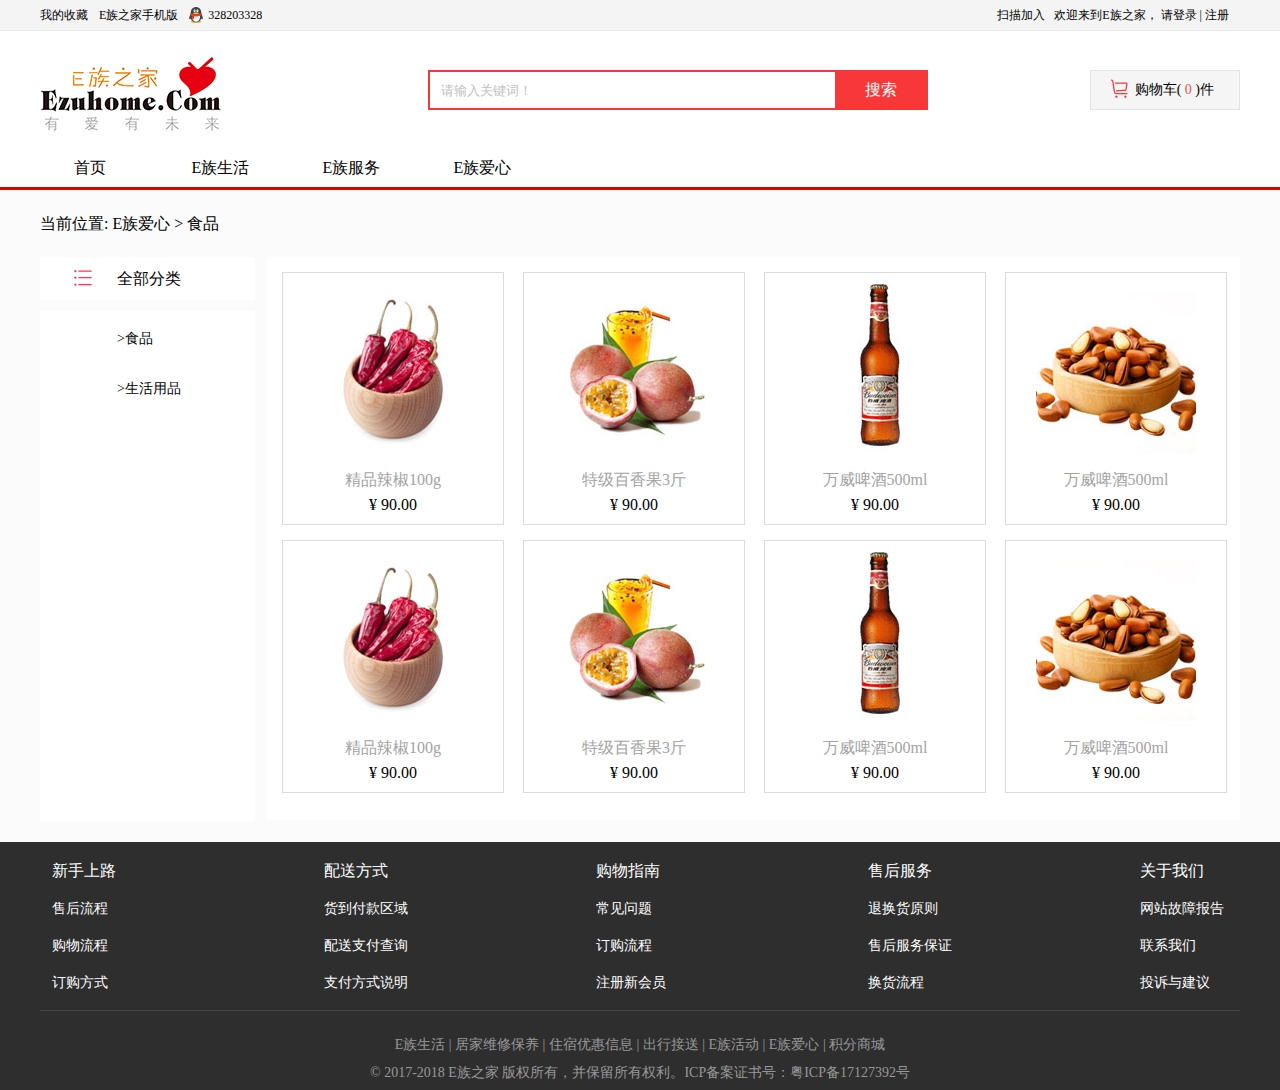
<file: 雪梨6/index.html>
<!DOCTYPE html>
<html>
    <head>
        <meta charset="UTF-8">
        <title>商品</title>
        <link rel="stylesheet" href="style.css">
    </head>
    <body>
        <div class="header1">
            <div class="lianxi">
                <div class="zuo">
                <p>我的收藏</p>
                <p>E族之家手机版</p>
                <img src="qq.png" alt="qq" class="qq">
                <p>328203328</p>
                </div>
            <div class="you">
                <p>
                <span>扫描加入 &nbsp 欢迎来到E族之家，</span>
                <a href="#">请登录</a>
                |
                <a href="">注册</a>
                </p>
            </div> 
            </div>
        </div>
        <div class="header2">
            <div class="NR">
                <img src="logo.png" alt="logo" class="logo">
                <a href="#" >
                    <img src="购物车.png" alt="购物车">
                    <p>
                    购物车(
                    <span style="color: #f14e4e">0</span>
                    )件
                    </p>
                </a>
                <div class="sousuo">
                    <form action="#" method="GET"><input type="text" placeholder="&nbsp&nbsp&nbsp请输入关键词！" style="width: 405px;height: 36px;outline: none;border: 0;"></form>
                    <a href="#" class="zi">搜索</a>
                </div>
                 <ul>
                    <a href="#"><li style="margin-left:5px ">首页</li></a>
                    <a href="#"><li>E族生活</li></a>
                    <a href="#"><li>E族服务</li></a>
                    <a href="#"><li>E族爱心</li></a>
                </ul>
            </div>
        </div>
        <div class="zt">
             <div class="zw">
                <p>
                当前位置:
                <a href="#">E族爱心</a>
                >
                <a href="#">食品</a>
                </p>
            <a href="#" class="fenlei">
                <img src="菜单.png" alt="菜单">
                <p>全部分类</p>
            </a>
            <div class="shop">
                <ul class="lajiao">
                    <a href="#">
                    <li>
                        <img src="辣椒.jpg" alt="辣椒">
                        <p style="color:#a3a3a3">精品辣椒100g<p>
                        <p>¥ 90.00</p>
                    </li>
                    </a>
                </ul>
                <ul class="lajiao">
                    <a href="#">
                    <li>
                        <img src="百香果.jpg" alt="辣椒">
                        <p style="color:#a3a3a3">特级百香果3斤<p>
                        <p>¥ 90.00</p>
                    </li>
                    </a>
                </ul>
                <ul class="lajiao">
                    <a href="#">
                    <li>
                        <img src="啤酒.jpg" alt="辣椒">
                        <p style="color:#a3a3a3">万威啤酒500ml<p>
                        <p>¥ 90.00</p>
                    </li>
                    </a>
                </ul>
                <ul class="lajiao">
                    <a href="#">
                    <li>
                        <img src="松子.jpg" alt="辣椒">
                        <p style="color:#a3a3a3">万威啤酒500ml<p>
                        <p>¥ 90.00</p>
                    </li>
                    </a>
                </ul>
                <ul class="lajiao">
                    <a href="#">
                    <li>
                        <img src="辣椒.jpg" alt="辣椒">
                        <p style="color:#a3a3a3">精品辣椒100g<p>
                        <p>¥ 90.00</p>
                    </li>
                    </a>
                </ul>
                <ul class="lajiao">
                    <a href="#">
                    <li>
                        <img src="百香果.jpg" alt="辣椒">
                        <p style="color:#a3a3a3">特级百香果3斤<p>
                        <p>¥ 90.00</p>
                    </li>
                    </a>
                </ul>
                <ul class="lajiao">
                    <a href="#">
                    <li>
                        <img src="啤酒.jpg" alt="辣椒">
                        <p style="color:#a3a3a3">万威啤酒500ml<p>
                        <p>¥ 90.00</p>
                    </li>
                    </a>
                </ul>
                <ul class="lajiao">
                    <a href="#">
                    <li>
                        <img src="松子.jpg" alt="辣椒">
                        <p style="color:#a3a3a3">万威啤酒500ml<p>
                        <p>¥ 90.00</p>
                    </li>
                    </a>
                </ul>
            </div>
            <div class="jincheng">
                <ul>
                <li><a href="#">>食品</a></li>
                <li><a href="#">>生活用品</a></li>
                </ul>
            </div>
            </div>
        </div>
        <div class="jiewei">
            <div class="juti">
            <div class="liebiao">
            <table>
                <tr>
                    <td ><a href="#"style="font-size: 16px">新手上路</a></td>
                    <td ><a href="#"style="font-size: 16px">配送方式</a></td>
                    <td ><a href="#"style="font-size: 16px">购物指南</a></td>
                    <td ><a href="#"style="font-size: 16px">售后服务</a></td>
                    <td style="width: 98px; height: 35px;"><a href="#"style="font-size:16px;">关于我们</a></td>
                </tr>
                <tr>
                    <td><a href="#">售后流程</a></td>
                    <td><a href="#">货到付款区域</a></td>
                    <td><a href="#">常见问题</a></td>
                    <td><a href="#">退换货原则</a></td>
                    <td style="width: 98px; height: 35px; " ><a href="#">网站故障报告</a></td>
                </tr>
                <tr>
                    <td><a href="#">购物流程</a></td>
                    <td><a href="#">配送支付查询</a></td>
                    <td><a href="#">订购流程</a></td>
                    <td><a href="#">售后服务保证</a></td>
                    <td style="width: 98px; height: 35px; " ><a href="#">联系我们</a></td>
                </tr>
                <tr>
                    <td><a href="#">订购方式</a></td>
                    <td><a href="#">支付方式说明</a></td>
                    <td><a href="#">注册新会员</a></td>
                    <td><a href="#">换货流程</a></td>
                    <td style="width: 98px; height: 35px; " ><a href="#">投诉与建议</a></td>
                </tr>
            </table>
            
            </div>
            <div class="dd">
            <p>E族生活  |  居家维修保养  |  住宿优惠信息  |  出行接送  |  E族活动  |  E族爱心  |  积分商城 </p>
            <p>© 2017-2018  E族之家  版权所有，并保留所有权利。ICP备案证书号：粤ICP备17127392号</p>
            </div> 
            </div>
            
        </div>

    </body>
</html>
</file>
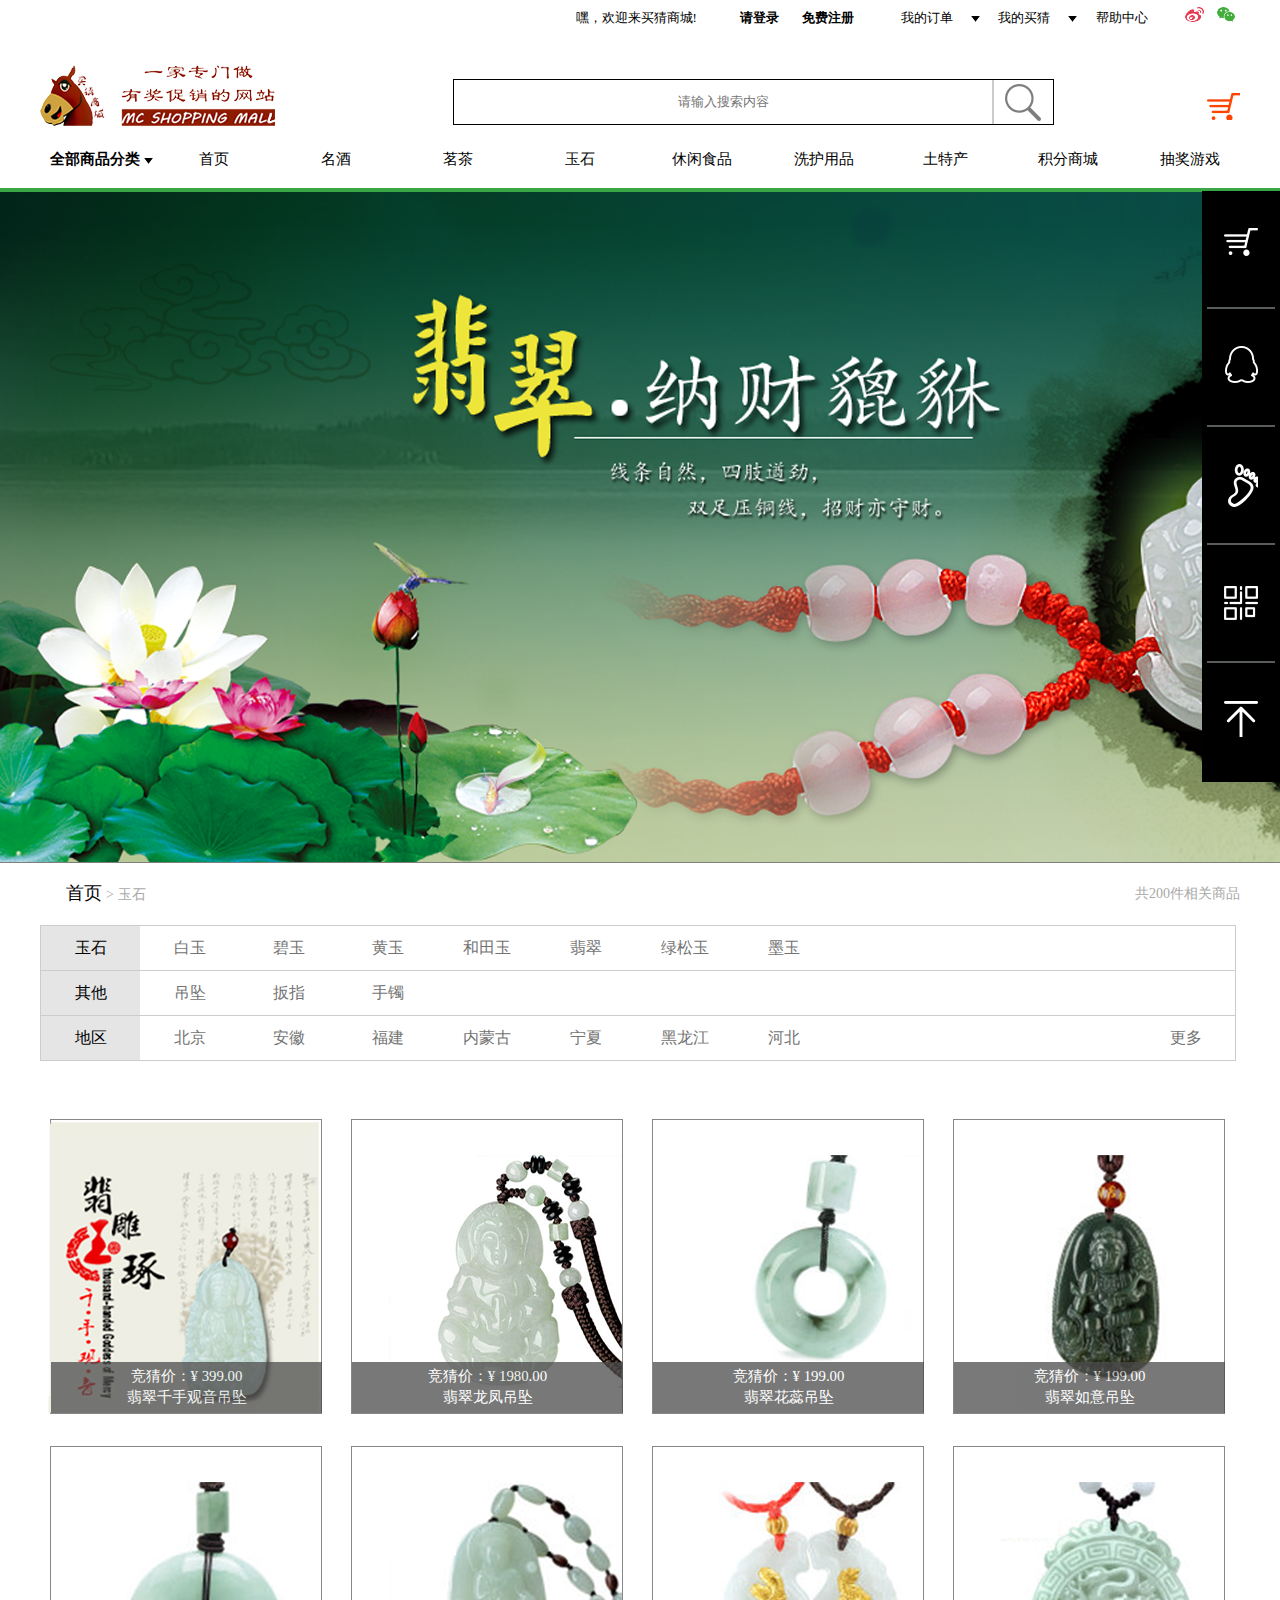
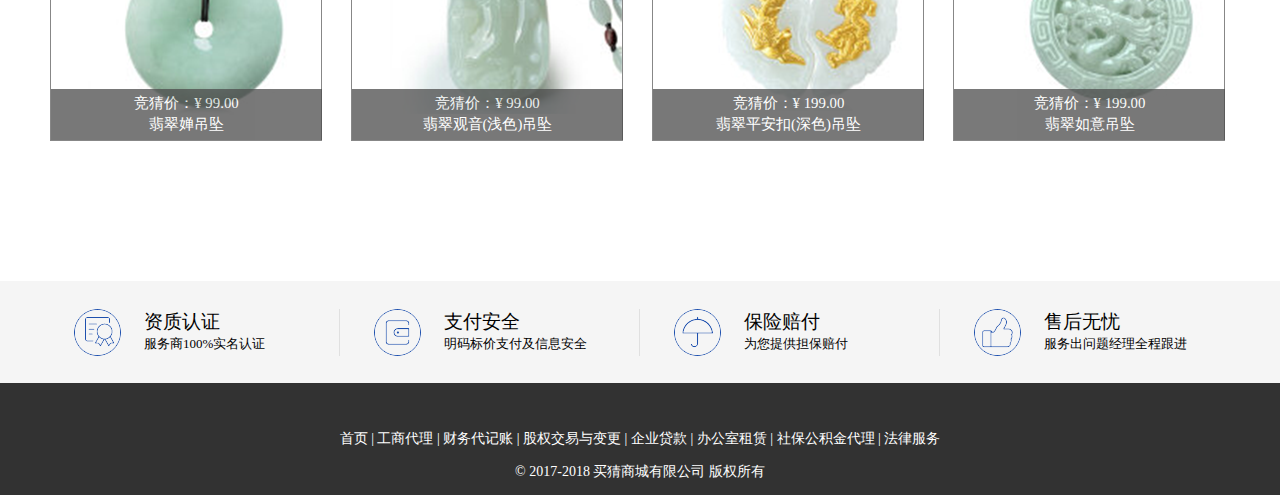
<file: 雪梨8/index.html>
<!DOCTYPE html>
<html>
    <head>
        <meta charset="utf-8"/>
        <title>雪梨大作业</title>
        <link rel="stylesheet" href="style.css">
    </head>
    <body>
        <div class="header1">
            <div class="header1-1">
            <p>
                <span>嘿，欢迎来买猜商城!</span>
                <a href="#" style="font-weight : bolder;">请登录</a> 
                <a href="#" style="padding-right:33px; font-weight : bolder;  ">免费注册</a> 
                <a href="#">我的订单</a>
                <img src="images/三角.png" alt="sanjiao">
                <a href="#">我的买猜</a>
                <img src="images/三角.png" alt="sanjiao">
                <a href="#" style="padding-right: 29px;">帮助中心</a>
                <img src="images/wb.png" alt="wb">
                <img src="images/wx.png" alt="wx"> 
            </p>
            </div>
        </div>
        <div class="header2">
            <div class="header2-1">
                <img src="images/logo.png" alt="log">
                <div class="header2-1-1">
                    <form action="#"><input type="text" placeholder="请输入搜索内容" style="height: 44px;width: 538px;line-height: 44px;text-align: center;outline:none;border:0;border-right:2px solid #ccc;"></form>
                    <img src="images/search.png" alt="search">
                </div>
                <img src="images/cart.png" alt="cart" style="float: right;padding:56px 0 0 0;">
            </div>
            <div class="header2-2">
                <p>
                    <a href="#">全部商品分类</a>
                    <img src="images/三角.png" alt="三角">
                </p>
                <ul>
                    <a href="#"><li>首页</li></a>
                    <a href="#"><li>名酒</li></a>
                    <a href="#"><li>茗茶</li></a>
                    <a href="#"><li>玉石</li></a>
                    <a href="#"><li>休闲食品</li></a>
                    <a href="#"><li>洗护用品</li></a>
                    <a href="#"><li>土特产</li></a>
                    <a href="#"><li>积分商城</li></a>
                    <a href="#"><li style="margin-right:0; "> 抽奖游戏</li></a>
                </ul>
            </div>
        </div>
        <div class="tu"></div>
        <div class="wrapper">
            <div class="wrapper_nav">
            <p>
                <a href="#" style="font-size: 18px;color:#000;">首页</a>
                <span style="color: #a9a8a8; font-size: 14px;">></span>
                <a href="#" style="color: #a9a8a8; font-size: 14px;">玉石</a>
                <span style="color: #a9a8a8; font-size: 14px;float: right;">共200件相关商品</span>
            </p>
            <div class="one">
            <ul>
                <a href="#" > <li style="background: #e5e5e5;color: #000;">玉石</li></a>
                <a href="#"> <li>白玉</li></a>
                <a href="#"> <li>碧玉</li></a>
                <a href="#"> <li>黄玉</li></a>
                <a href="#"> <li>和田玉</li></a>
                <a href="#"> <li>翡翠</li></a>
                <a href="#"> <li>绿松玉</li></a>
                <a href="#"> <li>墨玉</li></a>
            </ul>
            </div>
            <div class="one">
            <ul>
                <a href="#"> <li style="background: #e5e5e5;color: #000;">其他</li></a>
                <a href="#"> <li>吊坠</li></a>
                <a href="#"> <li>扳指</li></a>
                <a href="#"> <li>手镯</li></a>
            </ul>
            </div>
            <div class="two">
            <ul>
                <a href="#"> <li style="background: #e5e5e5;color: #000;">地区</li></a>
                <a href="#"> <li>北京</li></a>
                <a href="#"> <li>安徽</li></a>
                <a href="#"> <li>福建</li></a>
                <a href="#"> <li>内蒙古</li></a>
                <a href="#"> <li>宁夏</li></a>
                <a href="#"> <li>黑龙江</li></a>
                <a href="#"> <li>河北</li></a>
                <a href="#"> <li style="float: right;">更多</li></a>
            </ul>
            </div>
            </div>
            <div class="wrapper_photo">
                <a href="#" class="wrapper_photo_one" style="margin-left:10px; padding-top:-9px; ">
                    <li>
                    <img src="images/img1.png" alt="1" style="padding:0px;  ">
                    <div  class="xian">
                        <p style="padding-top:5px;padding-bottom:2px;">竞猜价：¥   399.00</p>
                        <p>翡翠千手观音吊坠</p>
                    </div>
                    <div class="yincang">
                            <p style="padding-top:122px;padding-bottom: 12px;">竞猜价：¥   399.00</p>
                            <p>翡翠千手观音吊坠</p>
                    </div>
                    </li>
                </a>
                <a href="#" class="wrapper_photo_one">
                    <li>
                    <img src="images/img2.png" alt="2">
                    <div  class="xian">
                            <p style="padding-top:5px;padding-bottom:2px;">竞猜价：¥   1980.00</p>
                            <p>翡翠龙凤吊坠</p>
                        </div>
                        <div class="yincang">
                                <p style="padding-top:122px;padding-bottom: 12px;">竞猜价：¥   1980.00</p>
                                <p>翡翠龙凤吊坠</p>
                        </div>
                        </li>
                </a>
                <a href="#" class="wrapper_photo_one">
                    <li>
                    <img src="images/img3.png" alt="3">
                    <div  class="xian">
                        <p style="padding-top:5px;padding-bottom:2px;">竞猜价：¥   199.00</p>
                        <p>翡翠花蕊吊坠</p>
                    </div>
                    <div class="yincang">
                            <p style="padding-top:122px;padding-bottom: 12px;">竞猜价：¥   199.00</p>
                            <p>翡翠花蕊吊坠</p>
                    </div>
                    </li>
                </a>
                <a href="#" class="wrapper_photo_one" style="margin-right:0; ">
                    <li>
                    <img src="images/img4.png" alt="4">
                    <div  class="xian">
                        <p style="padding-top:5px;padding-bottom:2px;">竞猜价：¥   199.00</p>
                        <p>翡翠如意吊坠</p>
                    </div>
                    <div class="yincang">
                            <p style="padding-top:122px;padding-bottom: 12px;">竞猜价：¥   199.00</p>
                            <p>翡翠如意吊坠</p>
                    </div>
                    </li>
                </a>
                <a href="#" class="wrapper_photo_one" style="margin-left:10px;">
                    <li>
                    <img src="images/img5.png" alt="5">
                    <div  class="xian">
                        <p style="padding-top:5px;padding-bottom:2px;">竞猜价：¥   99.00</p>
                        <p>翡翠婵吊坠</p>
                    </div>
                    <div class="yincang">
                            <p style="padding-top:122px;padding-bottom: 12px;">竞猜价：¥   99.00</p>
                            <p>翡翠婵吊坠</p>
                    </div>
                    </li>
                </a> 
                <a href="#" class="wrapper_photo_one">
                    <li>
                    <img src="images/img6.png" alt="6">
                    <div class="xian">
                        <p style="padding-top:5px;padding-bottom:2px;">竞猜价：¥   99.00</p>
                        <p>翡翠观音(浅色)吊坠</p>
                    </div>
                    <div class="yincang">
                            <p style="padding-top:122px;padding-bottom: 12px;">竞猜价：¥   99.00</p>
                            <p>翡翠观音(浅色)吊坠</p>
                    </div>
                    </li>
                </a>
                <a href="#" class="wrapper_photo_one">
                    <li>
                    <img src="images/img7.png" alt="7">
                    <div  class="xian">
                        <p style="padding-top:5px;padding-bottom:2px;">竞猜价：¥   199.00</p>
                        <p>翡翠平安扣(深色)吊坠</p>
                    </div>
                    <div class="yincang">
                            <p style="padding-top:122px;padding-bottom: 12px;">竞猜价：¥   199.00</p>
                            <p>翡翠平安扣(深色)吊坠</p>
                    </div>
                    </li>
                </a>
                <a href="#" class="wrapper_photo_one" style="margin-right:0;">
                    <li>
                    <img src="images/img8.png" alt="8">
                    <div  class="xian">
                        <p style="padding-top:5px;padding-bottom:2px;">竞猜价：¥   199.00</p>
                        <p>翡翠如意吊坠</p>
                    </div>
                    <div class="yincang">
                            <p style="padding-top:122px;padding-bottom: 12px;">竞猜价：¥   199.00</p>
                            <p>翠如意吊坠</p>
                    </div>
                    </li>
                </a>
            </div>
            <div class="wrappar_end">
                <div class="wrappar_end_jt">
                    <a href="#" class="end_1">
                        <img src="images/f1.png" alt="f1">
                        <p style="font-size: 19px;">资质认证</p>
                        <p style="font-size: 13px;">服务商100%实名认证</p>
                    </a>
                    <a href="#" class="end_1">
                        <img src="images/f2.png" alt="f2">
                        <p style="font-size: 19px;">支付安全</p>
                        <p style="font-size: 13px;">明码标价支付及信息安全</p>
                    </a>
                    <a href="#" class="end_1">
                        <img src="images/f3.png" alt="f3">
                        <p style="font-size: 19px;">保险赔付</p>
                        <p style="font-size: 13px;">为您提供担保赔付</p>
                    </a>
                    <a href="#" class="end_1" style="border: 0;">
                        <img src="images/f4.png" alt="f4">
                        <p style="font-size: 19px;">售后无忧</p>
                        <p style="font-size: 13px;">服务出问题经理全程跟进</p>
                    </a>
                </div>
            </div>
            <div class="dd">
                <p>首页   |   工商代理   |   财务代记账   |   股权交易与变更   |   企业贷款   |   办公室租赁   |   社保公积金代理   |   法律服务   </p>
                <p>© 2017-2018 买猜商城有限公司 版权所有</p>
            </div> 
        </div>
        <div class="left_float">
            <a href="#" class="to"> <img src="images/cart1.png" alt="cart1"></a>
            <a href="#" class="to"> <img src="images/qq.png" alt="qq"></a>
            <a href="#" class="to"> <img src="images/zuji.png" alt="zuji"></a>
            <a href="#" class="to"> <img src="images/erweima.png" alt="er"></a>
            <a href="#" class="to" style="border: 0;"> <img src="images/gotop.png" alt="gotop"></a>
        </div>
    </body>
</html>
</file>
<file: 雪梨6/style.css>
*{
    padding:0;
    margin:0;
}
li{
     list-style:none;
}
a{
    text-decoration:none;
}
.header1{
    height: 30px;
    background: #f4f4f4;
    border-bottom:1px solid #ececec
}
/*                            头部1                       */
.lianxi{
    width: 1200px;
    height: 30px;
    margin: 0 auto;
}
.zuo{
    float: left;
}
.zuo p{
    float: left;
    line-height: 30px;
    font-size: 12px;
    margin-right: 11px;
}
.qq{
    float: left;
    padding-top:7px;
    padding-right: 5px;
}
.you{
    float: right;
}
.you p {
    float: right;
    line-height: 30px;
    font-size: 12px;
    margin-right: 11px;
}
.you p a{
    color: #000;
}
/*                                     头部2               */
.header2{
    height: 156px;
    border-bottom:3px solid #e00304;
}
.NR{
    width: 1200px;
    height: 156px;
    margin: 0 auto;
}
.logo{
    padding-top:21px;
}
.NR >a{
    float: right;
    margin-top:39px ;
    width: 148px;
    height: 38px;
    background: #f5f5f5;
    border:1px solid #e3e3e3;
    float: right;
    line-height: 38px;
    color: #000;
}
.NR a p{
    float: right;
    font-size: 14px;
    padding-right: 25px;
}
.NR a img{
    padding:8px 0 0 20px;
}
.sousuo{
    width: 496px;
    height: 36px;
    border: 2px solid #f83838;
    float: right;
    margin:39px 162px 0 0;
    background: #f83838; 
}
input::-webkit-input-placeholder{
    color:#c1c1c1;
}
.sousuo form{
    display:inline-block;
    width: 400px;
}
.zi{
    width: 91px;
    height: 36px;
    background: #f83838;
    float: right;
    font-size: 16px;
    color: #fff;
    line-height: 36px;
    text-align: center;
}
.NR ul{
    margin-top:10px ;
}
.NR ul li{
    float: left;
    width: 89px;
    height: 33px;
    text-align: center;
    line-height: 33px;
    margin: 0 21px 0 21px;
    font-size: 16px;
    border-radius:5px;
}
.NR ul a{
    color: #000;
}
.NR ul li:hover{
    color: #fff;
    background: #f83838;
    
}
/*                             整体             */
.zt{
    height: 652px;
    background: #fbfbfb;

}
.zw{
    width: 1200px;
    height: 652px;
    margin: 0 auto;
}
.zw >p{
    height: 67px;
    line-height: 67px;
}
.zw >p>a{
    color: #000;
}
.fenlei{
    display: inline-block;
    width: 215px;
    height: 43px;
    background: #fff;
    color: #000;
}
.fenlei img{
      float: left;
      padding:13px 25px 0 34px;
}
.fenlei p{
     float: left;
     line-height: 43px;
}
.shop{
    width: 973px;
    height: 563px;
    background: #fff;
    float: right;
}
.jincheng{
    width: 215px;
    height: 510px;
    background: #fff;
    margin-top:7px; 
}
.jincheng li{
    padding: 18px 0 13px 77px;
}
.jincheng li a{
    color: #000;
    font-size: 14px;
}
.jincheng li a:hover{
    color:#f83838;
}
.lajiao{
    display: inline-block;
    width: 220px;
    height: 251px;
    border: 1px solid #dbdbdb;
    text-align: center;
    margin-left: 15px;
    margin-top:15px;
}
.lajiao a{
    color: #000;
}
.lajiao img{
    margin: 3px 0 0px 0;
}
.lajiao p{
    margin: 0 0 5px 0;
}
.jiewei{
    height: 248px;
    background: #2e2e2e;
}
.juti{
    width: 1200px;
    height: 149px;
    margin: 0 auto;
}
.liebiao{
   padding: 10px 0 8px 10px;
   border-bottom:1px solid #454545;
}
.liebiao tr td{
    width: 270px;
    height: 35px;
}
.liebiao tr td a{
    color: #fff;
    font-size: 14px;
}
.dd{
    color: #fff;
    font-size: 14px;
    padding-top:15px;
}
.dd p{
    text-align: center;
    margin: 10px 0 10px 0;
    color: #989898;
}
</file>
<file: 雪梨8/style.css>
*{
    margin:0;
    padding:0;
}
a{
    text-decoration:none;
}
li{
    list-style:none;
}
.header1{
    height: 36px;
    
}
.header1-1{
    height: 36px;
    width: 1200px;
    line-height: 36px;
    margin: 0 auto;
}
.header1-1 p{
    float: right;
    font-size: 12.93px;
}
.header1-1 p a{
    color:#000;
    padding:0 10px 0 10px;
}
.header1-1 p img{
    padding:0 5px 0 5px;
}
.header1-1 p span{
    padding:0 30px 0 30px;
}
.header2{
    height: 152px;
    border-bottom: 4px solid #3aa747;
}
.header2-1{
    height: 92px;
    width: 1200px;
    margin:0 auto;
}
.header2-1 img{
    float: left;
    padding:29px 0 0 0;
}
.header2-1-1{
    width: 599px;
    height: 44px;
    border:1px solid #000;
    float: left;
    margin:43px 0 0 178px;
}
.header2-1-1 form{
    float: left;
    
}
.header2-1-1 img{
    float: right;
    padding:4px 12px 0 0;
}
.header2-2{
    height: 61px;
    width: 1200px;
    margin:0 auto;
}
.header2-2 p{
    padding:22px 0 0 10px;
    font-size: 14.78px;
    font-weight:bolder;
    float: left;

}
.header2-2 p a{
  color: #000;
}
.header2-2 ul li{
      float: left;
      width: 78px;
      height: 36px;
      margin:22px 22px 0 22px; 
      text-align: center    
}

.header2-2 ul  a{
     font-size:   14.78px;
     color: #000;
}
.header2-2 ul a li:hover{
    color: #3aa747;
    border-bottom:2px solid #3aa747;
}
.tu{
    height: 670px;
    border-bottom: 1px solid #7f7f7f;
    background: url(images/banner.png)
}
.wrapper{
    height: 61px;
}
.wrapper_nav{
    height: 61px;
    width: 1200px;
    margin: 0 auto;
    line-height: 61px;
}
.wrapper_nav p{
    padding: 0 0 0 26px;
}
.one{
    border-top:1px solid #ccc;
    border-left:1px solid #ccc;
    border-right:1px solid #ccc;
    width: 1194px;
    height: 44px;
}
.two{
    border:1px solid #ccc;
    width: 1194px;
    height: 44px;
}
.wrapper_nav a{
    color: #737373;
}
.wrapper_nav ul li{
    float: left;
    width: 99px;
    height: 44px;
    text-align: center;
    line-height: 44px;
}
.wrapper_nav ul li:hover{
    color: #3aa747;
}
.wrapper_photo{
    height: 620px;
    width: 1200px;
    margin: 0 auto;
    margin-top:195px;
    margin-bottom: 142px;
}
.wrapper_photo_one{
    width: 270px;
    height: 293px;
    border:1px solid #878787;
    float: left;
    margin:0 29px 32px 0; 
    position: relative;
    
}

.wrapper_photo_one:hover .xian{
    display: none;
}

.wrapper_photo_one img{
    float: right;
    padding: 35px 0 0 0;
}
.xian{
    width: 271px;
    height: 51px;
    background: #4c4c4c ;
    position:absolute;
    bottom: 0;
    opacity:0.75;  
    color: #fff;
    text-align: center;
    font-size: 14.83px;
}
.yincang{
    width: 270px;
    height: 293px;
    background: #474744;
    opacity:0.75; 
    display:none;
    color: #fff;
    text-align: center;
    position: absolute;
    bottom: 0;
    font-size: 22.14px;
}
.wrapper_photo_one li:hover .yincang{
    display: block;
}
.wrappar_end{
    height: 102px;
    background: #f5f5f5;
}
.wrappar_end_jt{
    height: 102px;
    width: 1200px;
    margin:0 auto;
    

}
.end_1{
    width: 299px;
    height: 47px;
    border-right: 1px solid #e0e0e0;
    float: left;
    margin-top:28px;
}
.end_1 img{
    float: left;
    margin-left: 34px;
}
.end_1 p{
    float: left;
    margin-left: 23px;
    color: #000; 
}
.dd{
    height: 80px;
    background: #323232;
    font-size: 14px;
    padding-top:32px;
}
.dd p{
    text-align: center;
    margin: 15px 0 15px 0;
    color: #fff;
}
.left_float{
    width: 78px;
    height: 591px;
    background: #000;
    position: fixed;
    right: 0;
    top: 191px;
}
.to{
    float: left;
    width: 68px;
    height: 116px;
    border-bottom: 2px solid #585c5a;
    margin-left: 5px;
    text-align: center;
}
.to  img{
    padding-top:37px;
}
</file>
